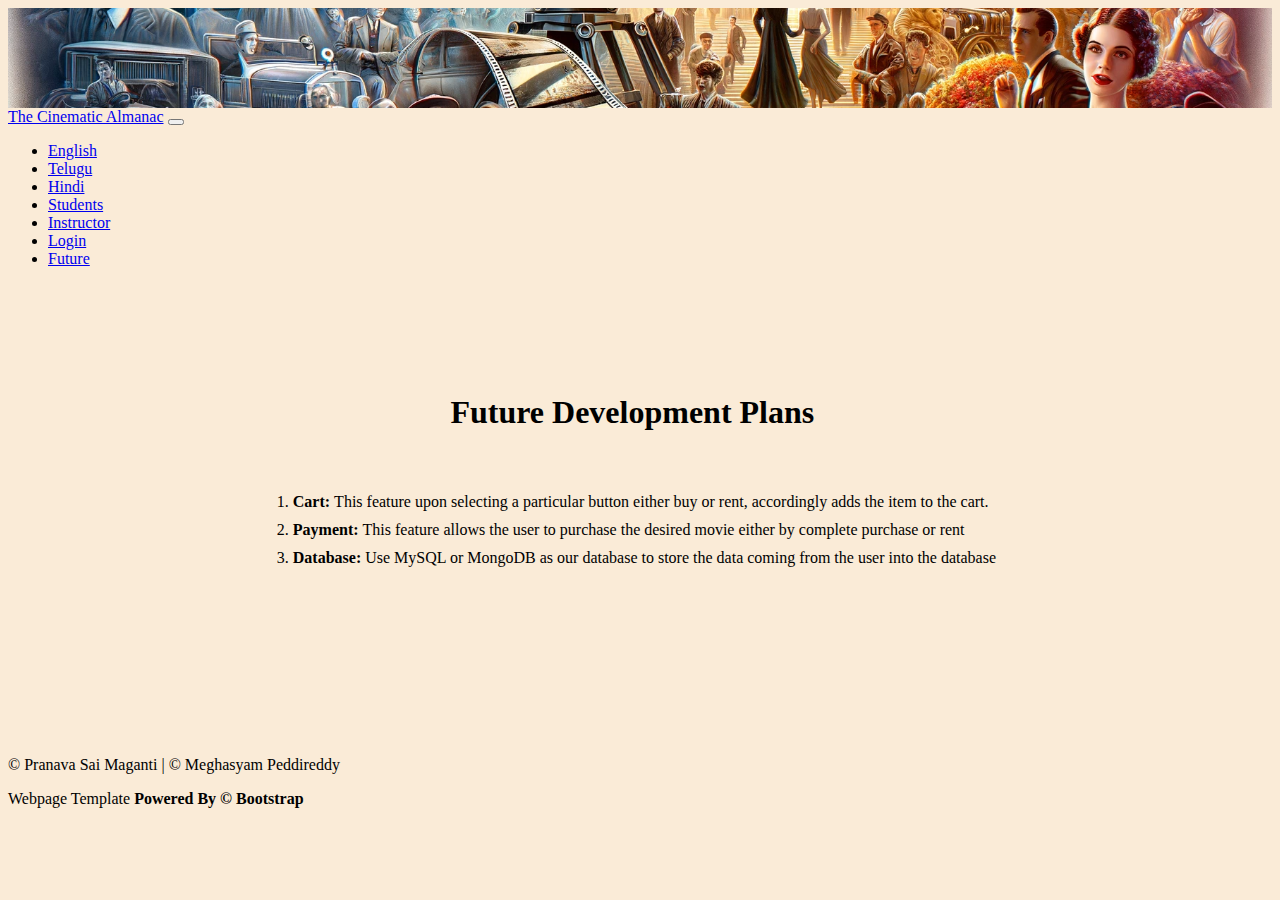
<file: future.html>
<!DOCTYPE html>
<html lang="en">

<head>
    <meta charset="UTF-8">
    <meta name="viewport" content="width=device-width, initial-scale=1.0">
    <title>Future Development</title>
    <link rel="stylesheet" href="https://cdn.jsdelivr.net/npm/bootstrap@5.3.2/dist/css/bootstrap.min.css"
        integrity="sha384-T3c6CoIi6uLrA9TneNEoa7RxnatzjcDSCmG1MXxSR1GAsXEV/Dwwykc2MPK8M2HN" crossorigin="anonymous">

    <!-- Bootstrap JS and Popper.js -->
    <script src="https://cdn.jsdelivr.net/npm/bootstrap@5.3.2/dist/js/bootstrap.bundle.min.js"
        integrity="sha384-C6RzsynM9kWDrMNeT87bh95OGNyZPhcTNXj1NW7RuBCsyN/o0jlpcV8Qyq46cDfL"
        crossorigin="anonymous"></script>

    <link rel="stylesheet" href="Styling.css">


    <style>
        ol li {
            justify-content: center;
            align-content: center;
            margin-top: 5%;
            color: black;
            margin-left: 20%;
        }

        h1 {
            margin-left: 35%;
            justify-content: center;
            align-content: center;
            margin-top: 10%;
            margin-bottom: 1%;
            color: black;
        }

        footer {
            margin-top: 15%;
        }
    </style>
</head>

<body>
    <div class="banner">
    </div>

    <nav class="navbar navbar-expand-lg navbar-dark bg-dark">
        <div class="container-fluid">
            <a class="navbar-brand" href="index.html">The Cinematic Almanac</a>
            <button class="navbar-toggler" type="button" data-bs-toggle="collapse" data-bs-target="#navbarNav"
                aria-controls="navbarNav" aria-expanded="false" aria-label="Toggle navigation">
                <span class="navbar-toggler-icon"></span>
            </button>
            <div class="collapse navbar-collapse" id="navbarNav">
                <ul class="navbar-nav ms-auto">
                    <li class="nav-item">
                        <a class="nav-link" href="English.html">English</a>
                    </li>
                    <li class="nav-item">
                        <a class="nav-link" href="Telugu.html">Telugu</a>
                    </li>
                    <li class="nav-item">
                        <a class="nav-link" href="Hindi.html">Hindi</a>
                    </li>
                    <li class="nav-item">
                        <a class="nav-link" href="aboutStudent.html">Students</a>
                    </li>
                    <li class="nav-item">
                        <a class="nav-link" href="aboutInstructor.html">Instructor</a>
                    </li>
                    <li class="nav-item">
                        <a class="nav-link" href="login.html">Login</a>
                    </li>
                    <li class="nav-item">
                        <a class="nav-link" href="future.html">Future</a>
                    </li>
                </ul>
            </div>
        </div>
    </nav>
    <div class="container">
        <div class="row">
            <div class="col">
                <h1> Future Development Plans</h1>
                <ol>
                    <li style="margin-bottom: 10px;"><strong>Cart: </strong> This feature upon selecting a particular
                        button either buy or
                        rent, accordingly adds the
                        item to the cart.</li>
                    <li style="margin-bottom: 10px;margin-top: 10px;"><strong>Payment: </strong> This feature allows the
                        user to purchase
                        the desired movie either by complete purchase
                        or rent</li>
                    <li style="margin-bottom: 10px;margin-top: 10px;"><strong>Database: </strong> Use MySQL or MongoDB
                        as our database to
                        store the data coming from the user into the
                        database</li>
                </ol>
            </div>
        </div>
    </div>

    <footer class="text-body-secondary py-5">
        <div class="container">
            <p class="mb-1">&copy; Pranava Sai Maganti | &copy; Meghasyam Peddireddy</p>
            <p class="mb-1">Webpage Template <strong>Powered By &copy; Bootstrap</strong></p>
    </footer>
</body>

</html>
</file>
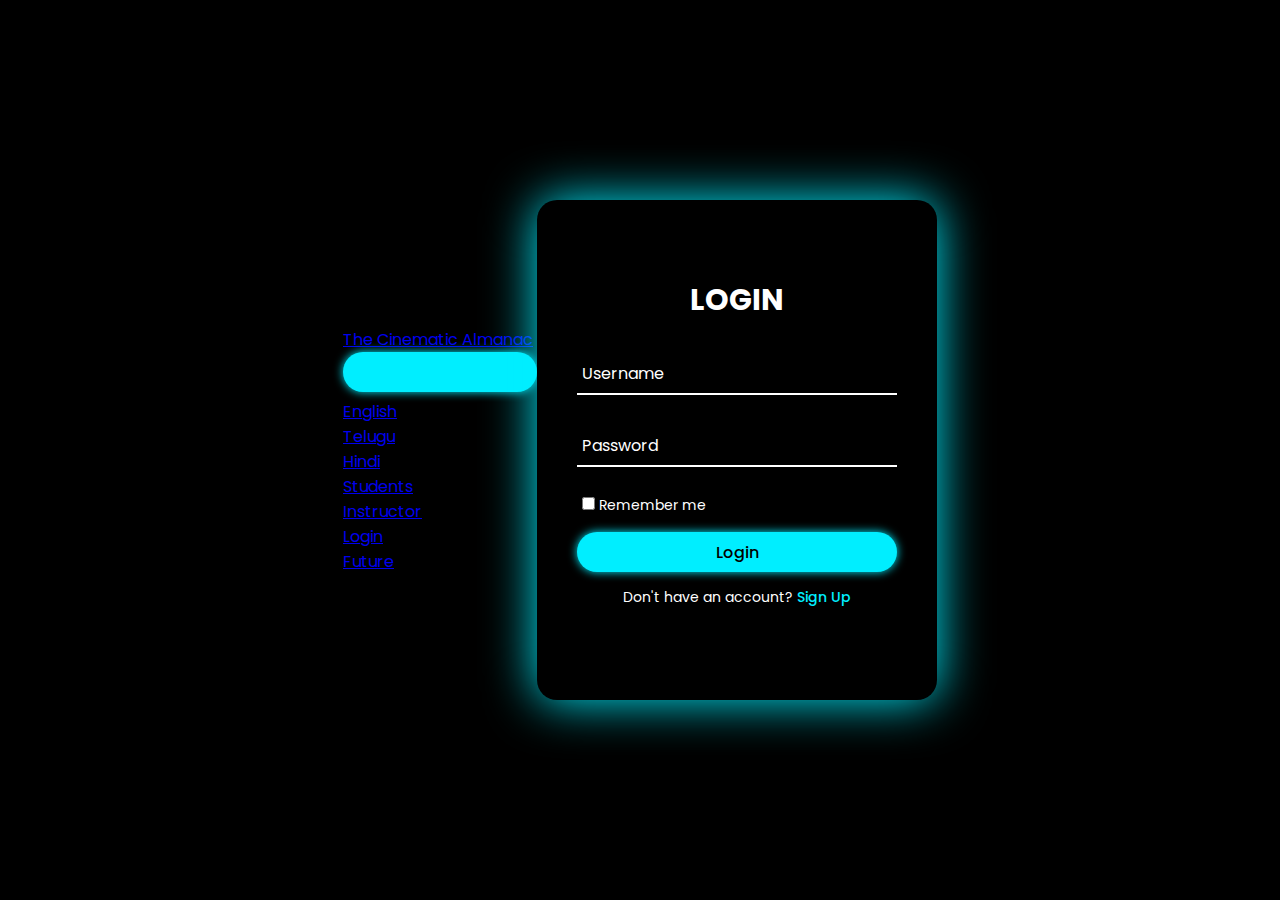
<file: login.html>
<!DOCTYPE html>
<html lang="en">

<head>
    <meta charset="UTF-8">
    <meta http-equiv="X-UA-Compatible" content="IE=edge">
    <meta name="viewport" content="width=device-width, initial-scale=1.0">
    <title>Login</title>
    <link rel="stylesheet" type="text/css" href="login-signup.css">

    <!-- Add these lines to include Bootstrap CSS and JavaScript from CDN -->
    <link rel="stylesheet" href="https://cdn.jsdelivr.net/npm/bootstrap@5.3.2/dist/css/bootstrap.min.css"
        integrity="sha384-T3c6CoIi6uLrA9TneNEoa7RxnatzjcDSCmG1MXxSR1GAsXEV/Dwwykc2MPK8M2HN" crossorigin="anonymous">
    <script src="https://cdn.jsdelivr.net/npm/bootstrap@5.3.2/dist/js/bootstrap.bundle.min.js"
        integrity="sha384-C6RzsynM9kWDrMNeT87bh95OGNyZPhcTNXj1NW7RuBCsyN/o0jlpcV8Qyq46cDfL"
        crossorigin="anonymous"></script>

</head>

<body>

    <nav class="navbar navbar-expand-lg navbar-dark bg-dark fixed-top">
        <div class="container-fluid">
            <a class="navbar-brand" href="index.html">The Cinematic Almanac</a>
            <button class="navbar-toggler" type="button" data-bs-toggle="collapse" data-bs-target="#navbarNav"
                aria-controls="navbarNav" aria-expanded="false" aria-label="Toggle navigation">
                <span class="navbar-toggler-icon"></span>
            </button>
            <div class="collapse navbar-collapse" id="navbarNav">
                <ul class="navbar-nav ms-auto">
                    <li class="nav-item">
                        <a class="nav-link" href="English.html">English</a>
                    </li>
                    <li class="nav-item">
                        <a class="nav-link" href="Telugu.html">Telugu</a>
                    </li>
                    <li class="nav-item">
                        <a class="nav-link" href="Hindi.html">Hindi</a>
                    </li>
                    <li class="nav-item">
                        <a class="nav-link" href="aboutStudent.html">Students</a>
                    </li>
                    <li class="nav-item">
                        <a class="nav-link" href="aboutInstructor.html">Instructor</a>
                    </li>
                    <li class="nav-item">
                        <a class="nav-link" href="login.html">Login</a>
                    </li>
                    <li class="nav-item">
                        <a class="nav-link" href="future.html">Future</a>
                    </li>
                </ul>
            </div>
        </div>
    </nav>



    <div class="wrapper">
        <div class="form-wrapper sign-in">
            <form action="">
                <h2>LOGIN</h2>
                <div class="input-group">
                    <input type="text" required>
                    <label for="">Username</label>
                </div>
                <div class="input-group">
                    <input type="password" required>
                    <label for="">Password</label>
                </div>
                <div class="remember">
                    <label><input type="checkbox"> Remember me</label>
                </div>
                <button type="submit" id="loginBtn">Login</button>
                <div class="signUp-link">
                    <p>Don't have an account? <a href="#" class="signUpBtn-link">Sign Up</a></p>
                </div>
            </form>
        </div>

        <div class="form-wrapper sign-up">
            <form action="">
                <h2>SIGN UP</h2>
                <div class="input-group">
                    <input type="text" required>
                    <label for="">Username</label>
                </div>
                <div class="input-group">
                    <input type="email" required>
                    <label for="">Email</label>
                </div>
                <div class="input-group">
                    <input type="password" required>
                    <label for="">Password</label>
                </div>
                <div class="remember">
                    <label><input type="checkbox"> I agree to the T&C</label>
                </div>
                <button type="submit" id="signUpBtn">Sign Up</button>
                <div class="signUp-link">
                    <p>Already have an account? <a href="#" class="signInBtn-link">Sign In</a></p>
                </div>
            </form>
        </div>

    </div>
    <script src="login-signup.js"></script>
</body>

</html>
</file>
<file: Styling.css>
@keyframes fadeIn {
    from {
        opacity: 0;
    }

    to {
        opacity: 1;
    }
}

img,
.card {
    animation: fadeIn ease-in 1s;
    animation-fill-mode: forwards;
}


.card {
    transition: transform 0.2s ease-in-out;
}

.card:hover {
    transform: scale(1.03);
}

body {
    background-color: antiquewhite;
}

.album {
    margin-top: 20px;
    /* Add this line to create space between the banner and the cards */
}

.banner {
    background-color: #000;
    /* Black background */
    color: #fff;
    /* White text */
    text-align: center;
    padding: 20px 0;
}

.banner {
    background: url('images/Home/Banner2.webp') no-repeat center center;
    background-size: cover;
    text-align: center;
    padding: 50px 0;
    color: #ffffff;
    background-position: 50% 76% !important;
    /* You can adjust the percentage to move the image around */
}

/* Made by: Meghasyam Peddireddy */
</file>
<file: login-signup.css>
@import url('https://fonts.googleapis.com/css2?family=Poppins:ital,wght@0,100;0,200;0,300;0,400;0,500;0,600;0,700;0,800;0,900;1,100;1,200;1,300;1,400;1,500;1,600;1,700;1,800;1,900&display=swap');

* {
    margin: 0;
    padding: 0;
    box-sizing: border-box;
    font-family: 'Poppins', sans-serif;
}


.banner {
    background: url('images/Home/Banner2.webp') no-repeat center center;
    background-size: cover;
    text-align: center;
    padding: 50px 0;
    color: #ffffff;
    background-position: 50% 76% !important;
    /* You can adjust the percentage to move the image around */
}

body {
    background-color: antiquewhite;
    display: flex;
    justify-content: center;
    align-items: center;
    min-height: 100vh;
    background: #000000;
}

.wrapper {
    position: relative;
    width: 400px;
    height: 500px;
    background-color: #000;
    box-shadow: 0 0 50px #0ef;
    border-radius: 20px;
    padding: 40px;
    overflow: hidden;
}

.wrapper:hover {
    animation: animate 1s linear infinite;
}

@keyframes animate {
    100% {
        filter: hue-rotate(360deg)
    }
}

.form-wrapper {
    display: flex;
    justify-content: center;
    align-items: center;
    width: 100%;
    height: 100%;
    transition: 1s ease-in-out;
}


.wrapper.active .form-wrapper.sign-in {
    transform: translateY(-450px);
}

.wrapper .form-wrapper.sign-up {
    position: absolute;
    top: 450px;
    left: 0;
}

.wrapper.active .form-wrapper.sign-up {
    transform: translateY(-450px);
}

h2 {
    font-size: 30px;
    color: #ffffff;
    text-align: center;
}

.input-group {
    position: relative;
    margin: 30px 0;
    border-bottom: 2px solid #fff;
}

.input-group label {
    position: absolute;
    top: 50%;
    left: 5px;
    transform: translateY(-50%);
    font-size: 16px;
    color: #fff;
    pointer-events: none;
    transition: .5s;
}

.input-group input {
    width: 320px;
    height: 40px;
    font-size: 16px;
    color: #fff;
    padding: 0 5px;
    background: transparent;
    border: none;
    outline: none;
}

.input-group input:focus~label,
.input-group input:valid~label {
    top: -5px;
}

.remember {
    margin: -5px 0 15px 5px;
}

.remember label {
    color: #fff;
    font-size: 14px;
}

.remember label input {
    accent-color: #0ef;
}

button {
    position: relative;
    width: 100%;
    height: 40px;
    background: #0ef;
    box-shadow: 0 0 10px #0ef;
    font-size: 16px;
    color: #000;
    font-weight: 500;
    cursor: pointer;
    border-radius: 30px;
    border: none;
    outline: none;
}

.signUp-link {
    font-size: 14px;
    text-align: center;
    margin: 15px 0;
}

.signUp-link p {
    color: #fff;
}

.signUp-link p a {
    color: #0ef;
    text-decoration: none;
    font-weight: 500;
}

.signUp-link p a:hover {
    text-decoration: underline;
}
</file>
